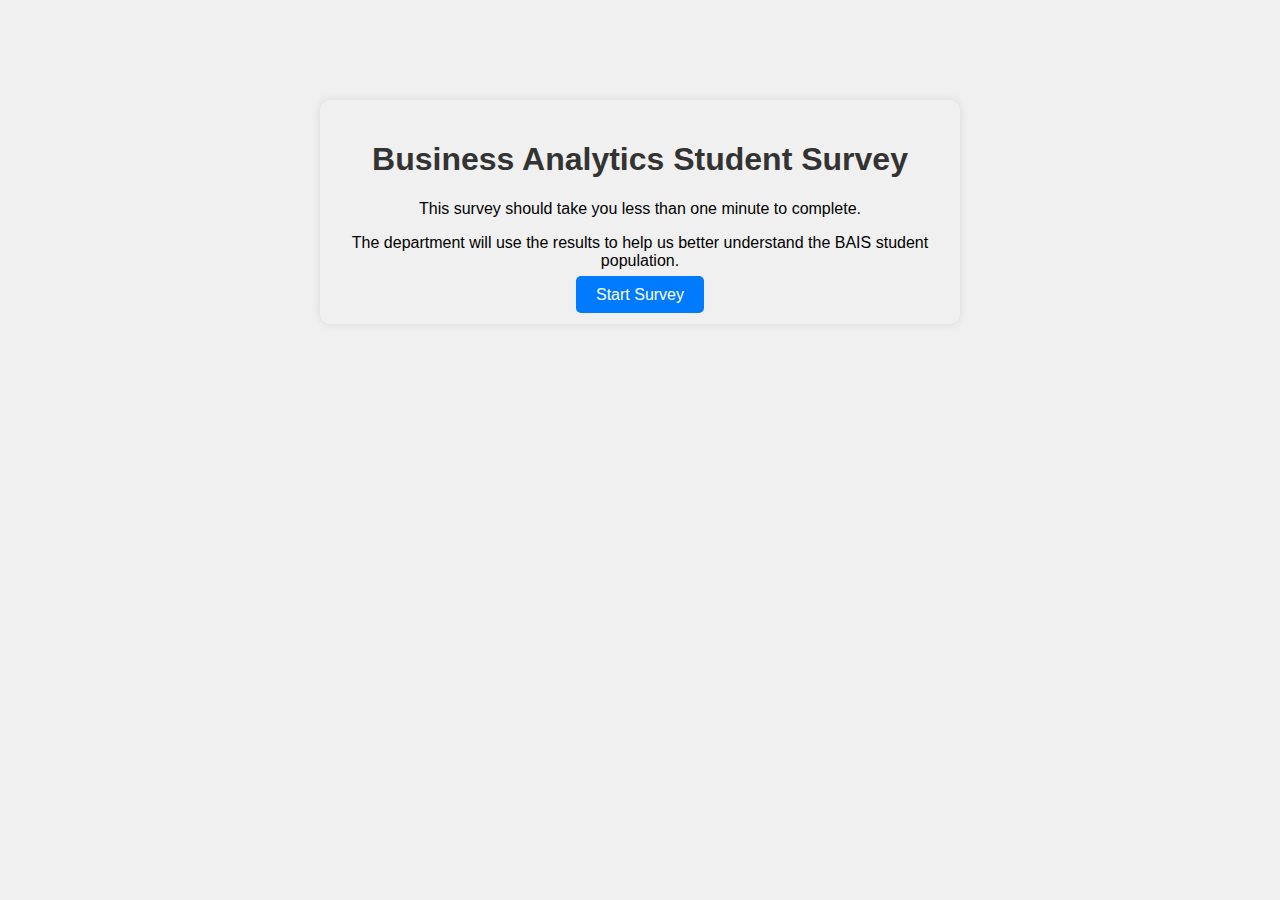
<file: index.html>
<!DOCTYPE html>
<html lang="en">
<head>
    <meta charset="UTF-8">
    <meta name="viewport" content="width=device-width, initial-scale=1.0">
    <title>Business Analytics Student Survey</title>
    <!-- Link external stylesheet  v1-->
    <link rel="stylesheet" href="stylesheet.css">
</head>
<body>
    <div class="container">
        <h1>Business Analytics Student Survey</h1>
        <p>This survey should take you less than one minute to complete.</p>
        <p>The department will use the results to help us better understand the BAIS student population.</p>
        <a href="scottanderson_p1.html" class="btn">Start Survey</a>
    </div>
</body>
</html>
</file>
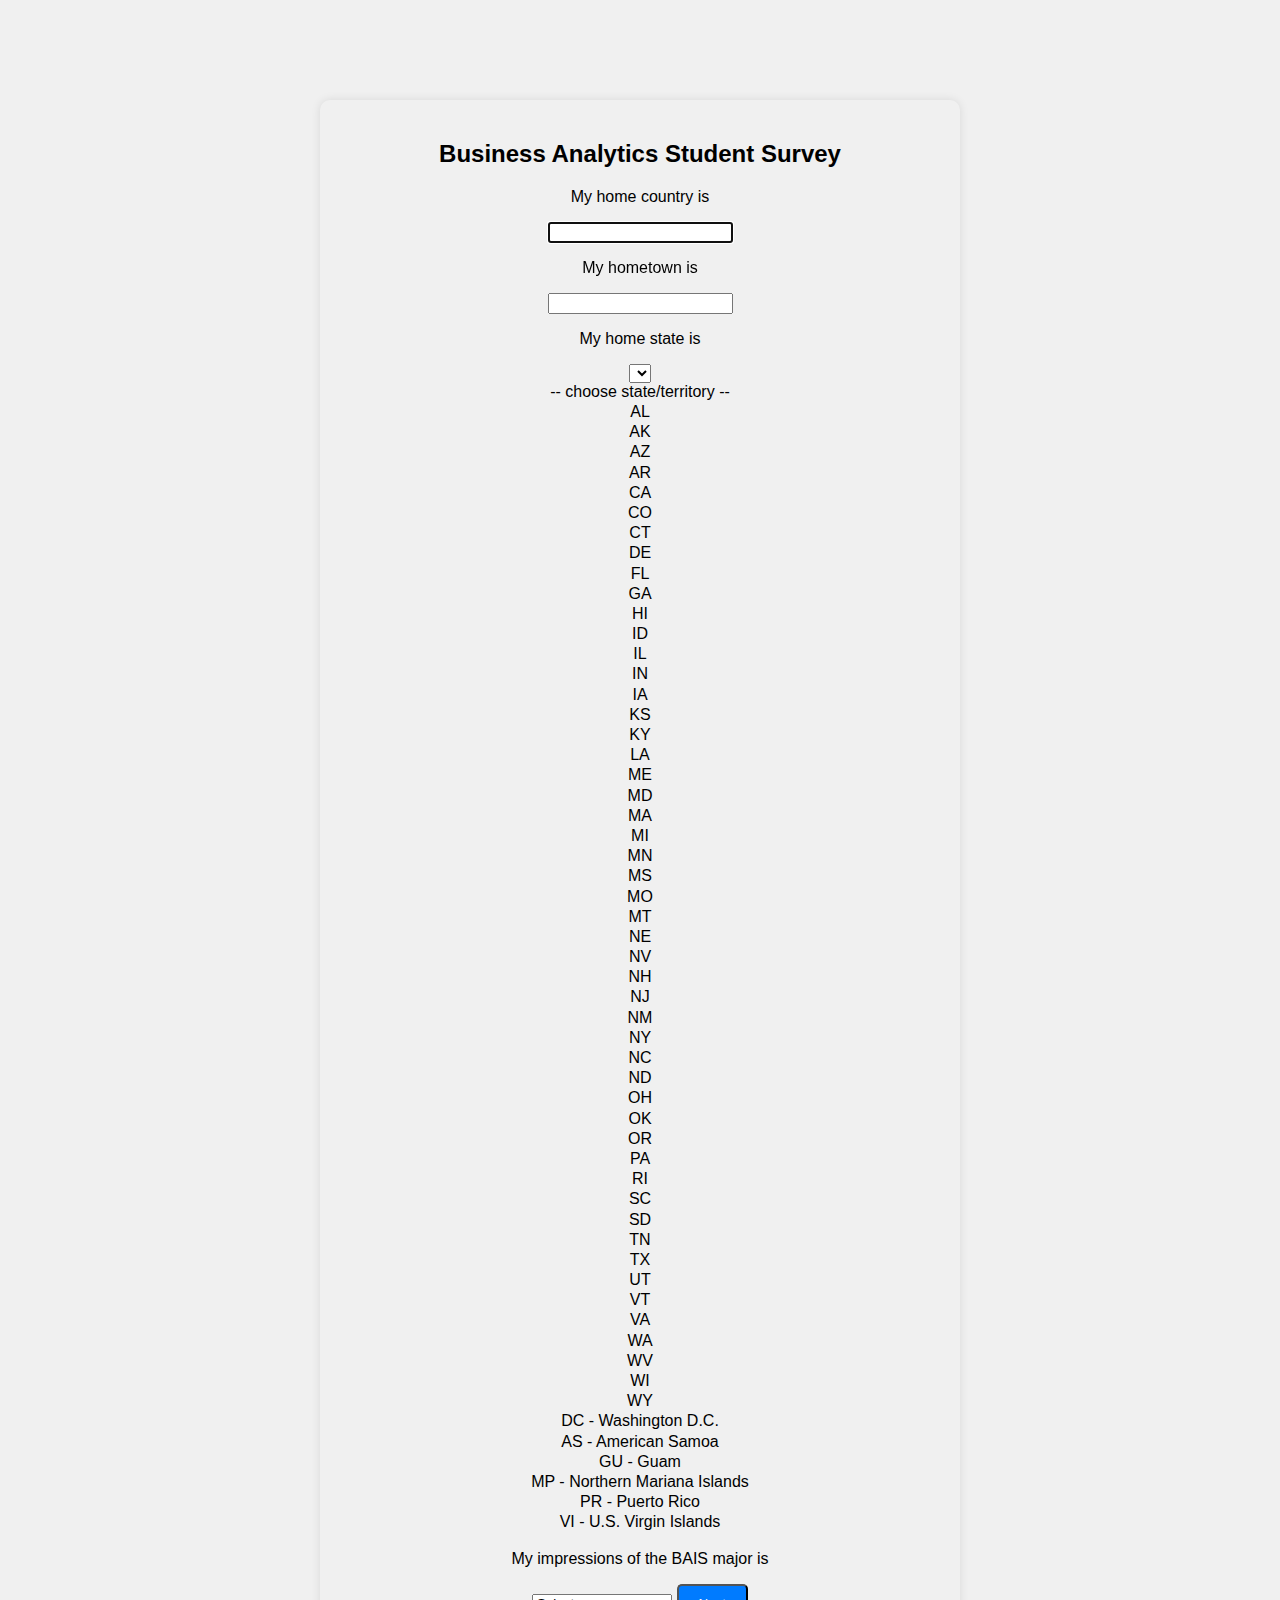
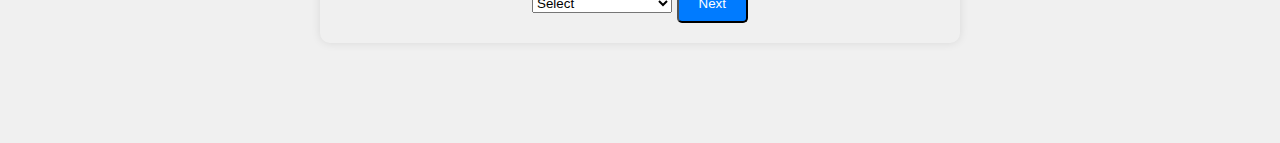
<file: scottanderson_p1.html>
<!DOCTYPE html>
<html lang="en">
<head>
    <meta charset="UTF-8">
    <meta name="viewport" content="width=device-width, initial-scale=1.0">
    <title>Business Analytics Student Survey</title>
     <link rel="stylesheet" href="stylesheet.css">
</head>
<body>
    <div class="container">
        <h2>Business Analytics Student Survey</h2>

        <!-- Question 1 -->
        <p>My home country is</p>
        <input type="text" id="home_country" autofocus>

        <!-- Question 2 -->
        <p>My hometown is</p>
        <input type="text" id="hometown" required>

        <!-- Question 3 -->
        <p>My home state is</p>
        <select name="state" id="state-select">
            <select name="state" id="state-select">
                <option value="">-- choose state/territory --</option>
                <option value="AL">AL</option>
                <option value="AK">AK</option>
                <option value="AZ">AZ</option>
                <option value="AR">AR</option>
                <option value="CA">CA</option>
                <option value="CO">CO</option>
                <option value="CT">CT</option>
                <option value="DE">DE</option>
                <option value="FL">FL</option>
                <option value="GA">GA</option>
                <option value="HI">HI</option>
                <option value="ID">ID</option>
                <option value="IL">IL</option>
                <option value="IN">IN</option>
                <option value="IA">IA</option>
                <option value="KS">KS</option>
                <option value="KY">KY</option>
                <option value="LA">LA</option>
                <option value="ME">ME</option>
                <option value="MD">MD</option>
                <option value="MA">MA</option>
                <option value="MI">MI</option>
                <option value="MN">MN</option>
                <option value="MS">MS</option>
                <option value="MO">MO</option>
                <option value="MT">MT</option>
                <option value="NE">NE</option>
                <option value="NV">NV</option>
                <option value="NH">NH</option>
                <option value="NJ">NJ</option>
                <option value="NM">NM</option>
                <option value="NY">NY</option>
                <option value="NC">NC</option>
                <option value="ND">ND</option>
                <option value="OH">OH</option>
                <option value="OK">OK</option>
                <option value="OR">OR</option>
                <option value="PA">PA</option>
                <option value="RI">RI</option>
                <option value="SC">SC</option>
                <option value="SD">SD</option>
                <option value="TN">TN</option>
                <option value="TX">TX</option>
                <option value="UT">UT</option>
                <option value="VT">VT</option>
                <option value="VA">VA</option>
                <option value="WA">WA</option>
                <option value="WV">WV</option>
                <option value="WI">WI</option>
                <option value="WY">WY</option>
                <!-- Added Washington D.C. -->
                <option value="DC">DC - Washington D.C.</option>
                <!-- Added U.S. Territories -->
                <option value="AS">AS - American Samoa</option>
                <option value="GU">GU - Guam</option>
                <option value="MP">MP - Northern Mariana Islands</option>
                <option value="PR">PR - Puerto Rico</option>
                <option value="VI">VI - U.S. Virgin Islands</option>
            </select>

            <!-- Question 4 -->
        <p>My impressions of the BAIS major is</p>
        <select id="impressions" required>
            <option value="">Select</option>
            <option value="5">Very positive</option>
            <option value="4">Somewhat positive</option>
            <option value="3">Neutral</option>
            <option value="2">Somewhat negative</option>
            <option value="1">Very negative</option>
        </select>

        <button id="nextButton" class="btn">Next</button>
    </div>

    <script>
    document.getElementById("nextButton").addEventListener("click", validateFormAndNavigate);

    function validateFormAndNavigate() {
        var inputs = document.querySelectorAll('input[required], select[required]');
        for (var i = 0; i < inputs.length; i++) {
            if (!inputs[i].value) {
                alert("Please fill out all required fields.");
                return false;
            }
        }
        // Proceed to the next page if all required fields are filled
        window.location.href = "scottanderson_p2.html";
        }
    </script>
</body>
</html>
</file>
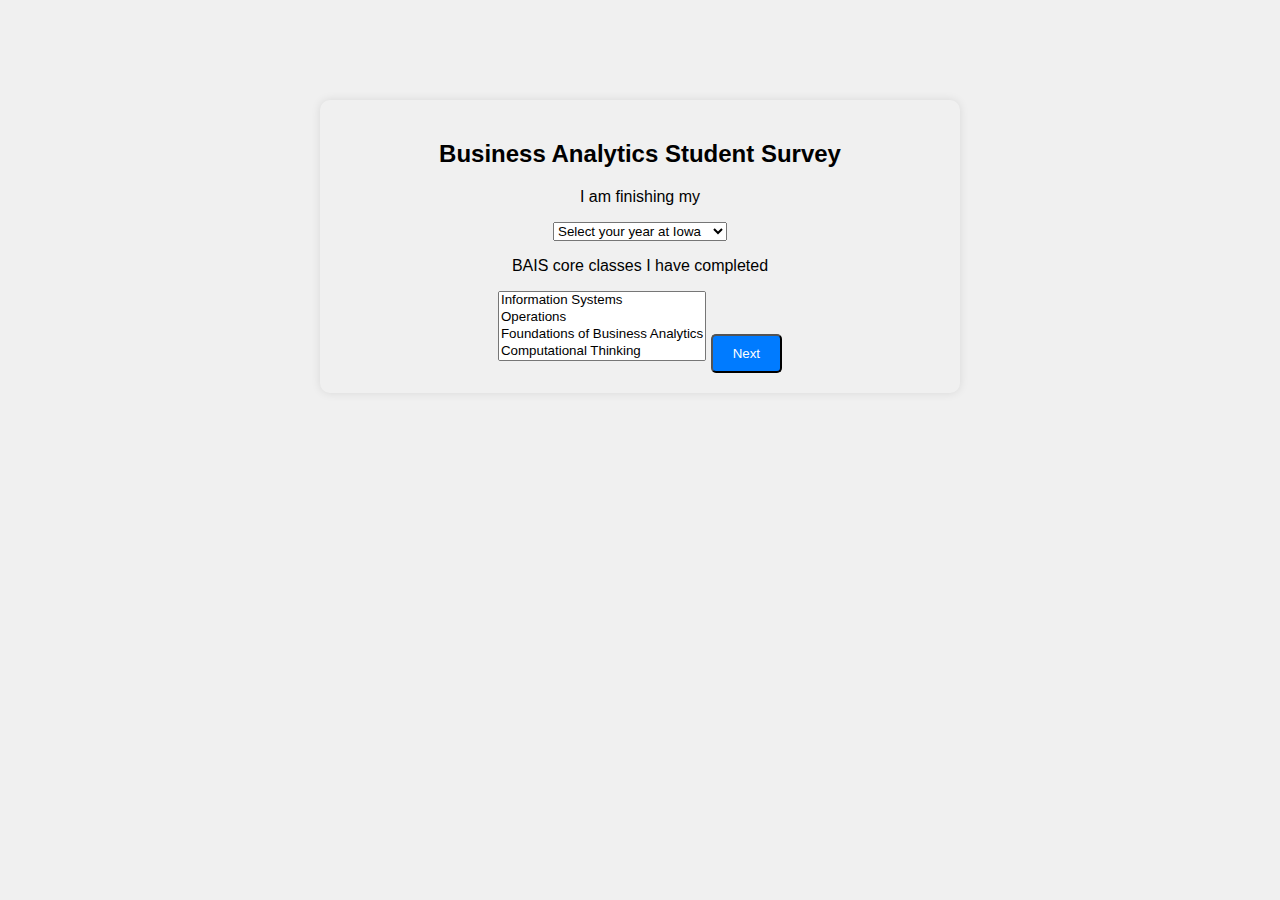
<file: scottanderson_p2.html>
<!DOCTYPE html>
<html lang="en">
<head>
    <meta charset="UTF-8">
    <meta name="viewport" content="width=device-width, initial-scale=1.0">
    <title>Business Analytics Student Survey</title>
      <!-- Link external stylesheet -->
      <link rel="stylesheet" href="stylesheet.css">
</head>
<body>
    <div class="container">
        <h2>Business Analytics Student Survey</h2>

<!-- Question 1 -->
<p>I am finishing my</p>
<select id="years_at_iowa" name="years_at_iowa" required>
    <option value="" disabled selected>Select your year at Iowa</option>
    <option value="First year at Iowa">First year at Iowa</option>
    <option value="Second year at Iowa">Second year at Iowa</option>
    <option value="Third year at Iowa">Third year at Iowa</option>
    <option value="Fourth year at Iowa">Fourth year at Iowa</option>
    <option value="Fifth or more year at Iowa">Fifth or more year at Iowa</option>
</select>

<!-- Question 2 -->
<p>BAIS core classes I have completed</p>
<select id="core_classes" name="core_classes[]" multiple>
    <option value="Information Systems">Information Systems</option>
    <option value="Operations">Operations</option>
    <option value="Foundations of Business Analytics">Foundations of Business Analytics</option>
    <option value="Computational Thinking">Computational Thinking</option>
    <option value="Database Management">Database Management</option>
    <option value="Data Wrangling">Data Wrangling</option>
    <option value="Data Mining">Data Mining</option>
    <option value="BAIS Capstone">BAIS Capstone</option>
</select>

<button id="nextButton" class="btn">Next</button>
</div>

<script>
    // Add event listener to the button
    document.getElementById("nextButton").addEventListener("click", function() {
        // Function to validate form and navigate
        function validateFormAndNavigate() {
            var inputs = document.querySelectorAll('input[required], select[required]');
            for (var i = 0; i < inputs.length; i++) {
                if (!inputs[i].value) {
                    alert("Please fill out all required fields.");
                    return false;
                }
            }
            // Proceed to the next page if all required fields are filled
            window.location.href = "scottanderson_p3.html";
        }
        
        // Call the validation function when the button is clicked
        validateFormAndNavigate();
    });
</script>

</body>
</html>
</file>
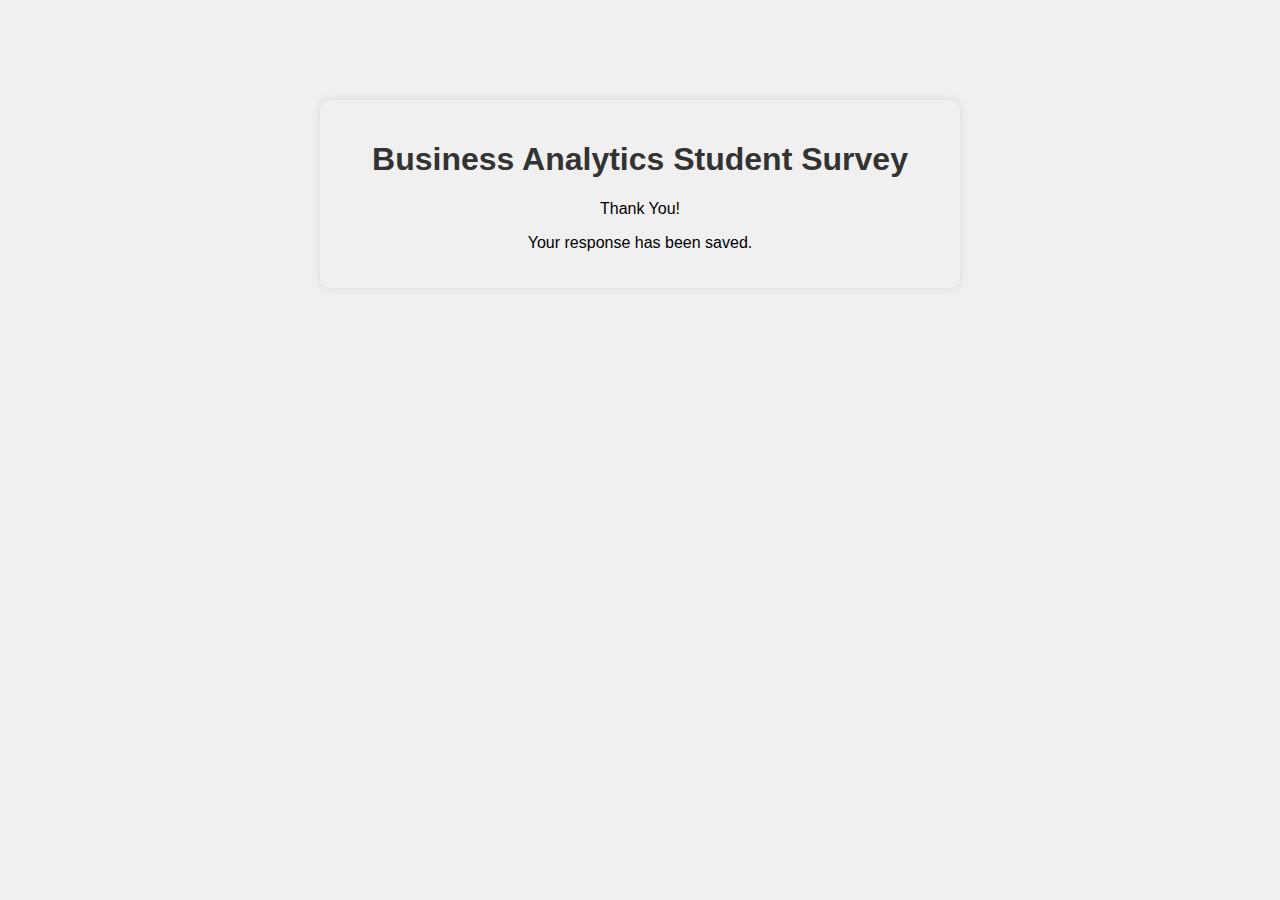
<file: scottanderson_ty.html>
<!DOCTYPE html>
<html lang="en">
<head>
    <meta charset="UTF-8">
    <meta name="viewport" content="width=device-width, initial-scale=1.0">
    <title>Business Analytics Student Survey</title>
    <!-- Link external stylesheet -->
    <link rel="stylesheet" href="stylesheet.css">
</head>
<body>
    <div class="container">
        <h1>Business Analytics Student Survey</h1>
        <p>Thank You!</p>
        <p>Your response has been saved.</p>
    </div>
</body>
</html>
</file>
<file: stylesheet.css>
body {
    font-family: Arial, sans-serif;
    margin: 0;
    padding: 0;
    background-color: #f0f0f0;
}

.container {
    text-align: center;
    margin: 100px auto;
    max-width: 600px;
    padding: 20px;
    border-radius: 10px;
    box-shadow: 0 0 10px rgba(0, 0, 0, 0.1);
}

h1 {
    color: #333;
}

.btn {
    background-color: #007bff;
    color: #fff;
    text-decoration: none;
    padding: 10px 20px;
    border-radius: 5px;
    transition: background-color 0.3s ease;
}

.btn:hover {
    background-color: #0056b3;
}

.btn-container {
    background-color: #ffffff;
    border: 2px solid #007bff;
    border-radius: 10px;
    padding: 20px;
    display: inline-block;
    margin-top: 20px;
}
</file>
